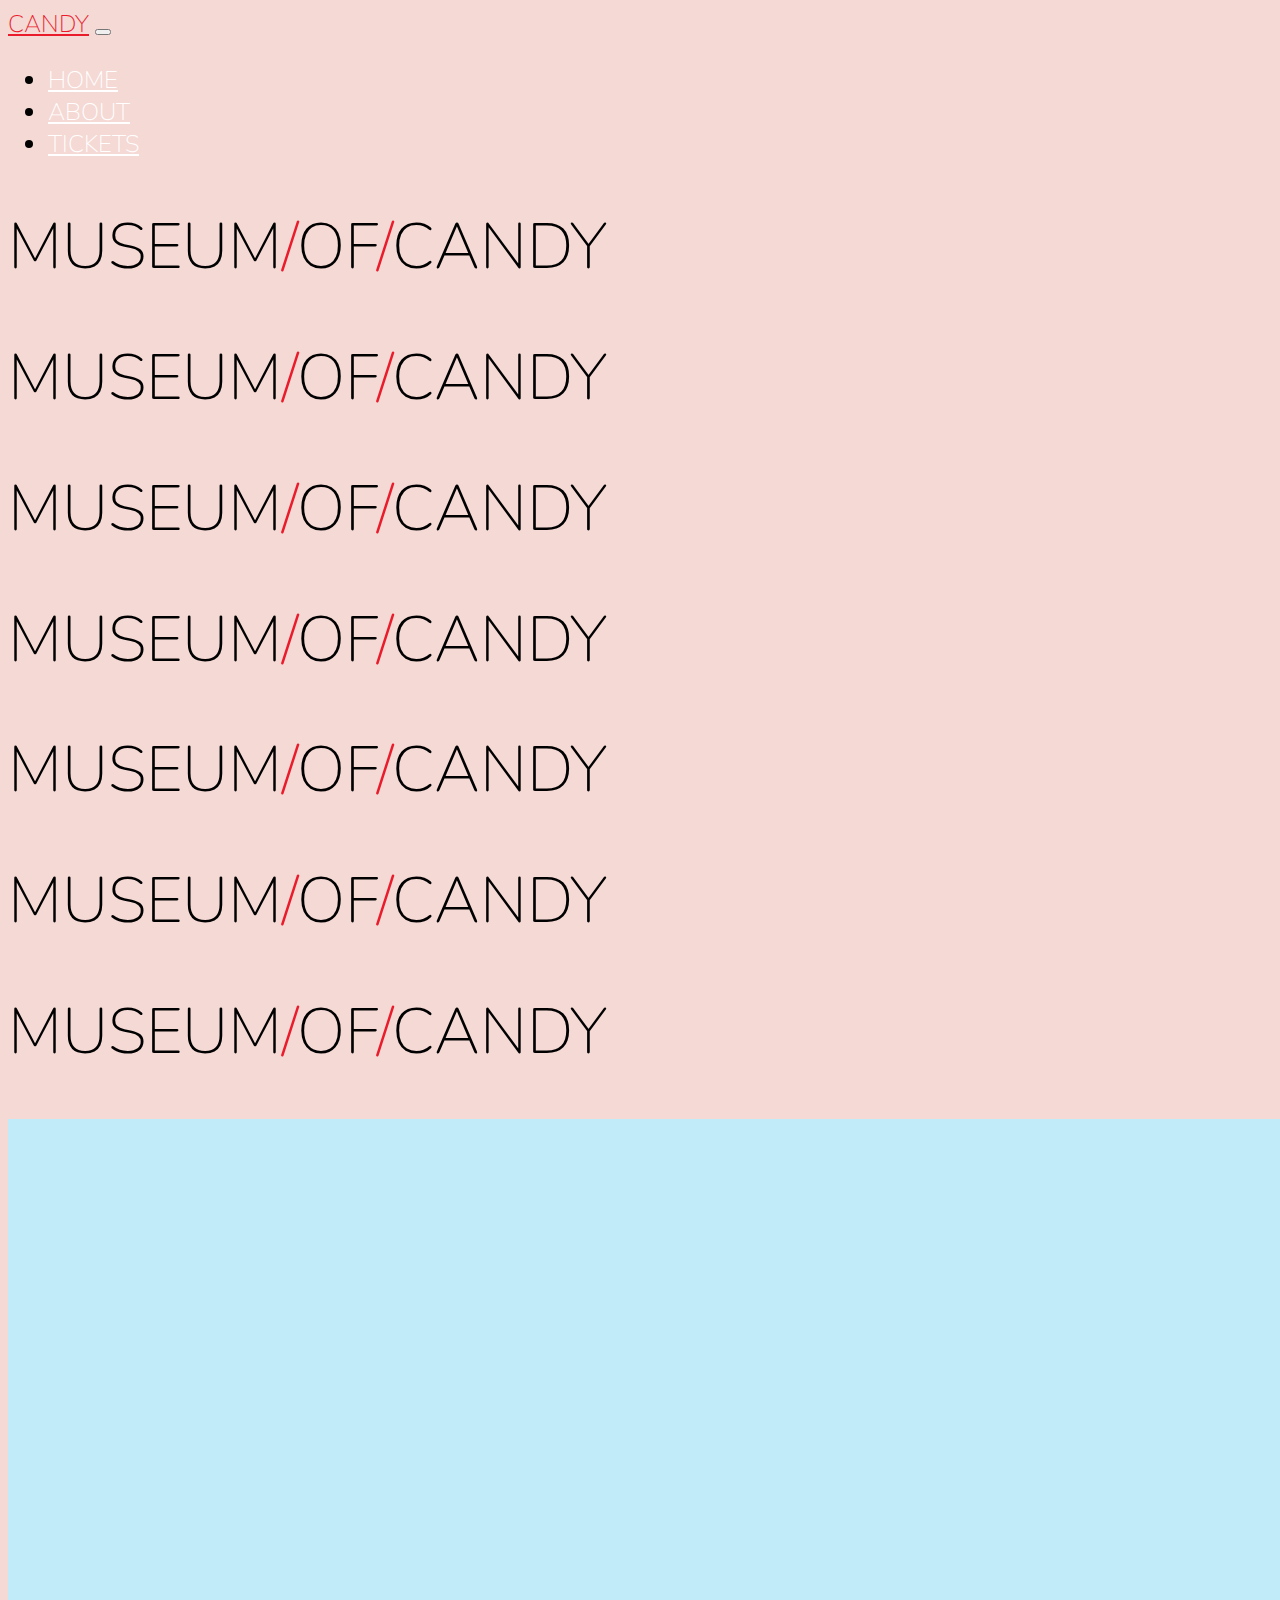
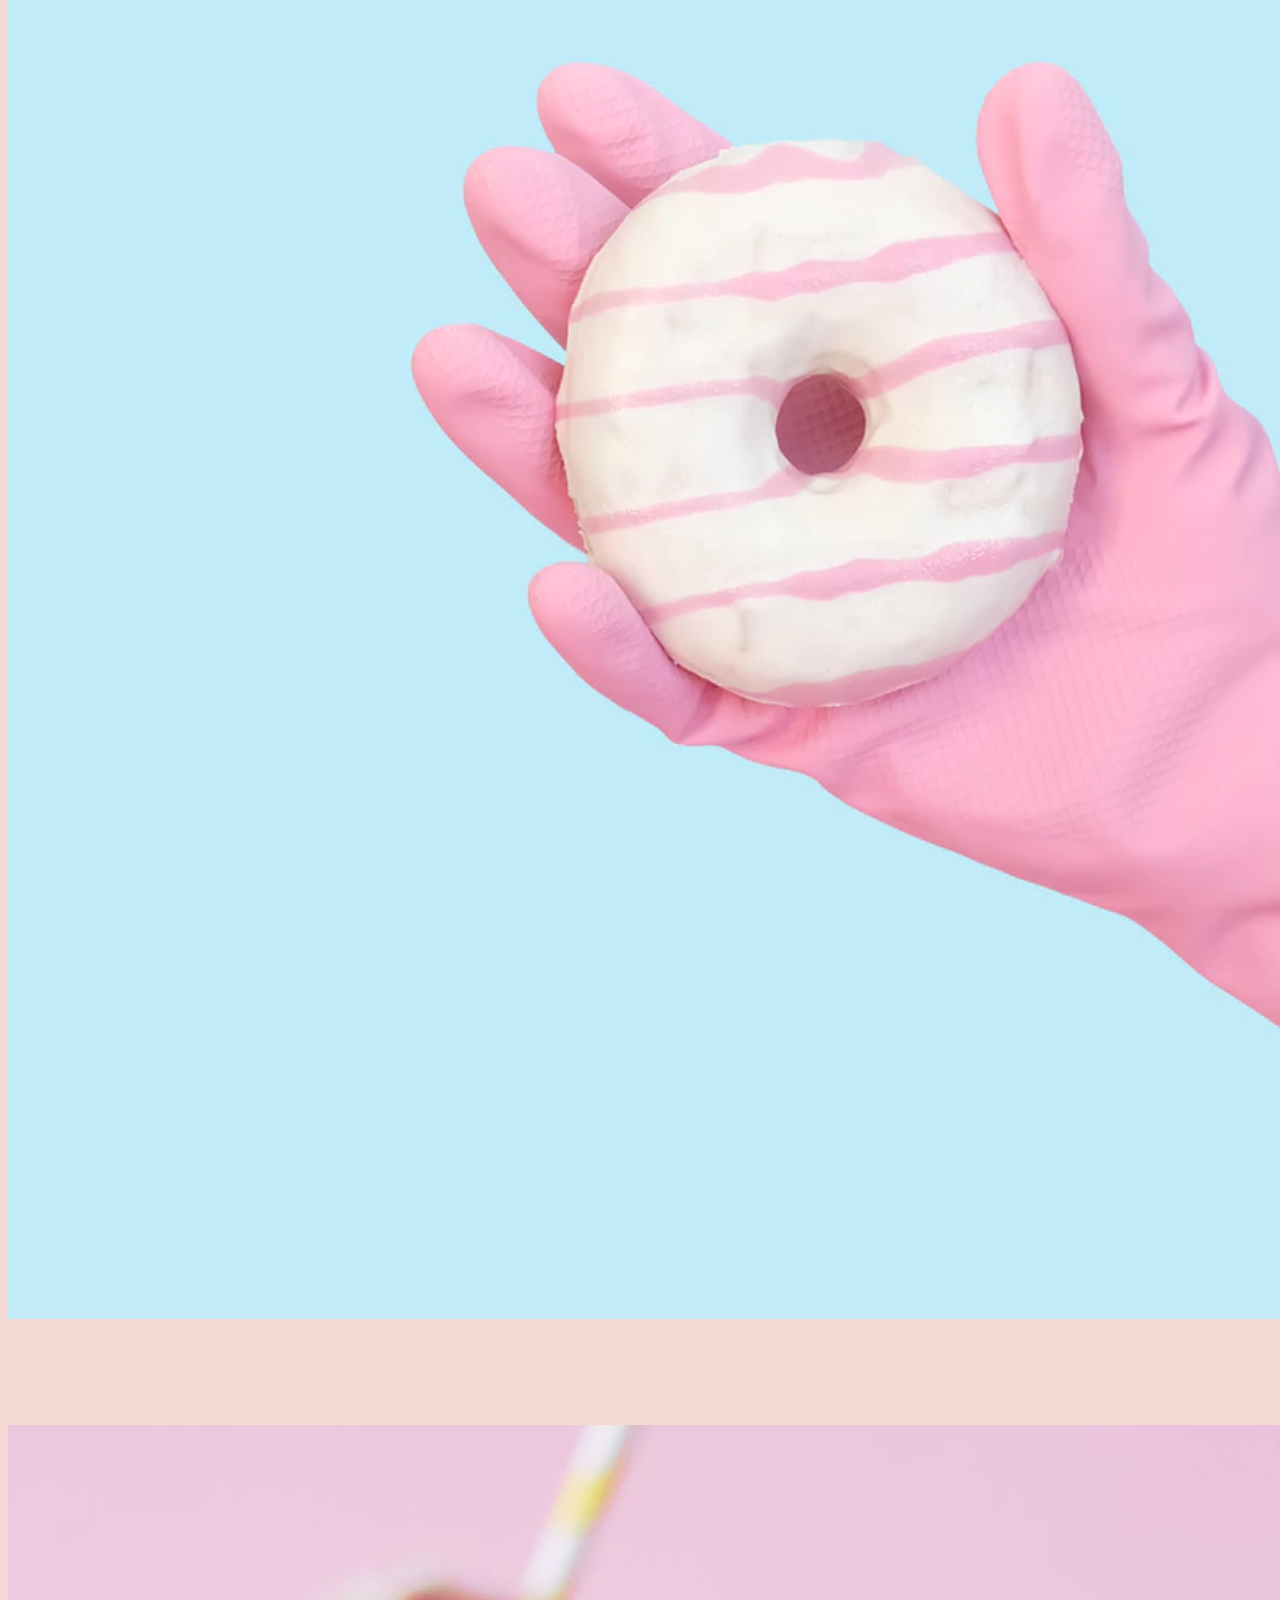
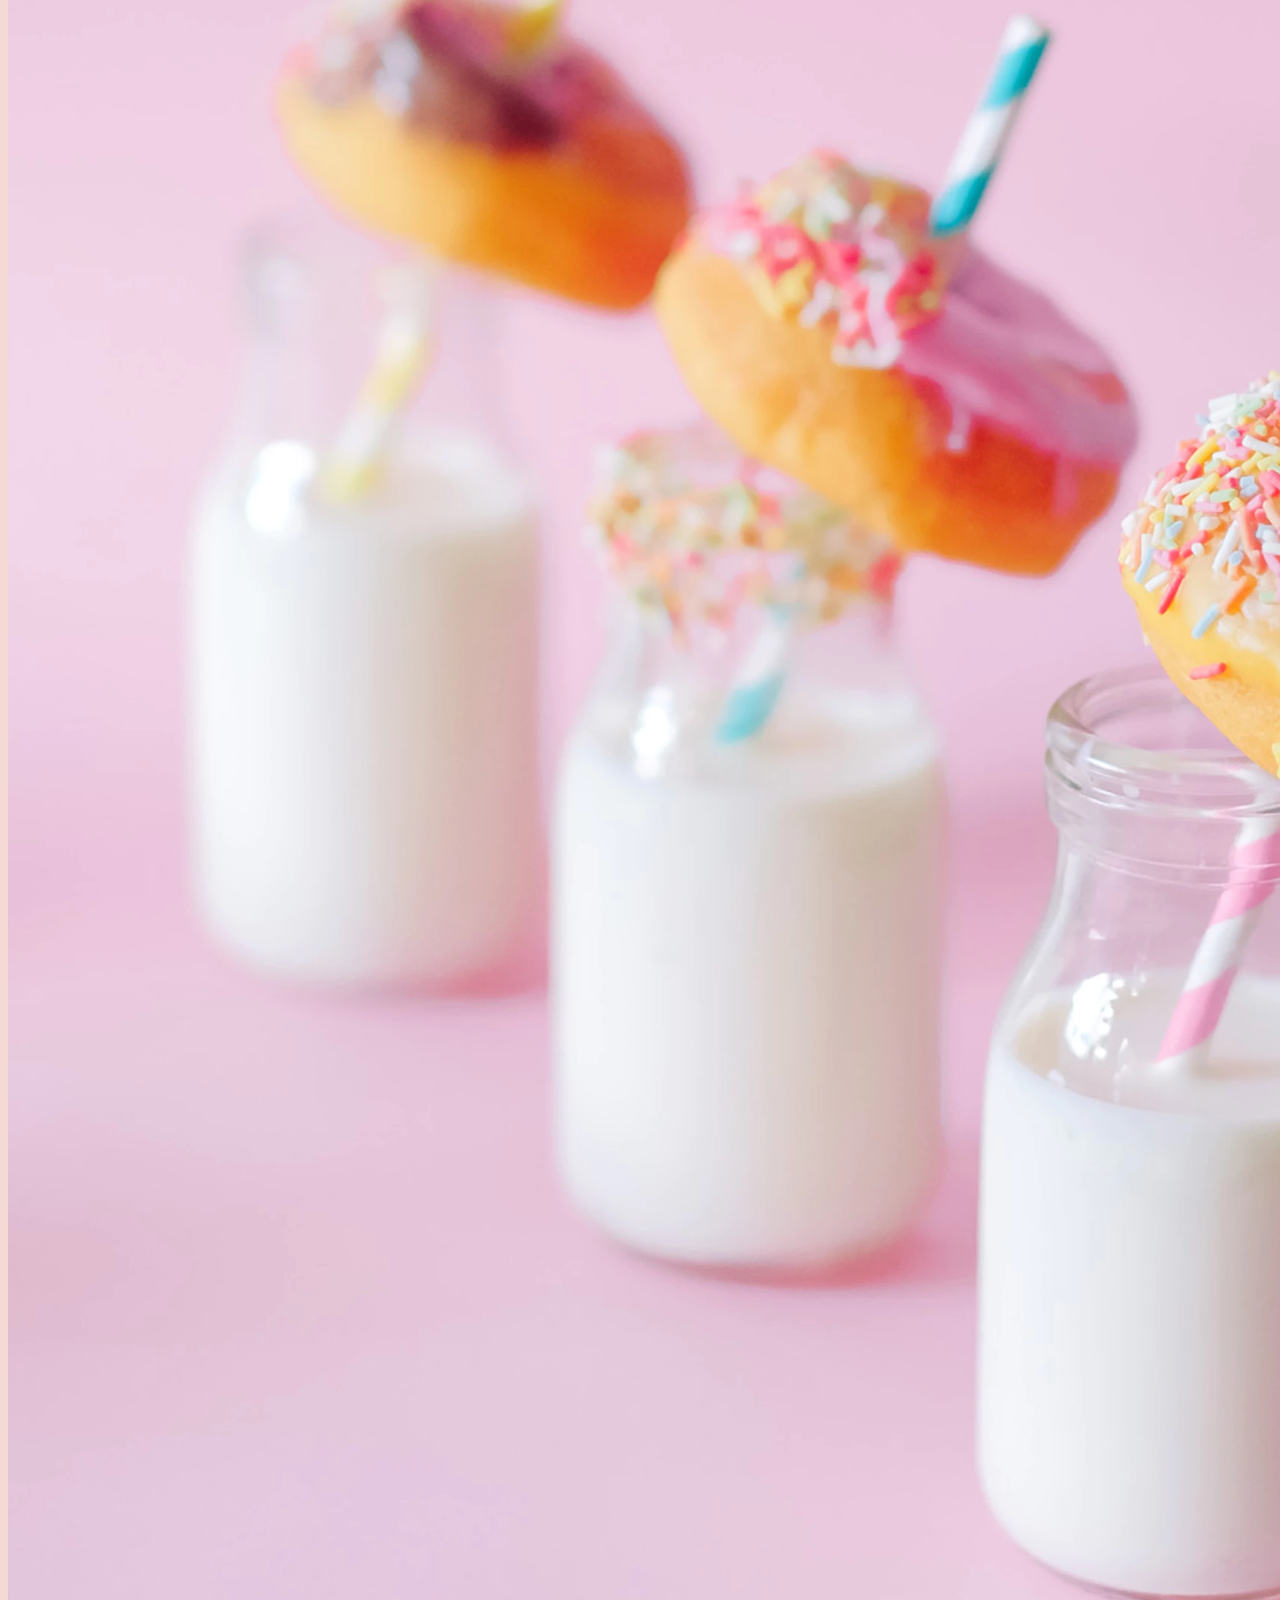
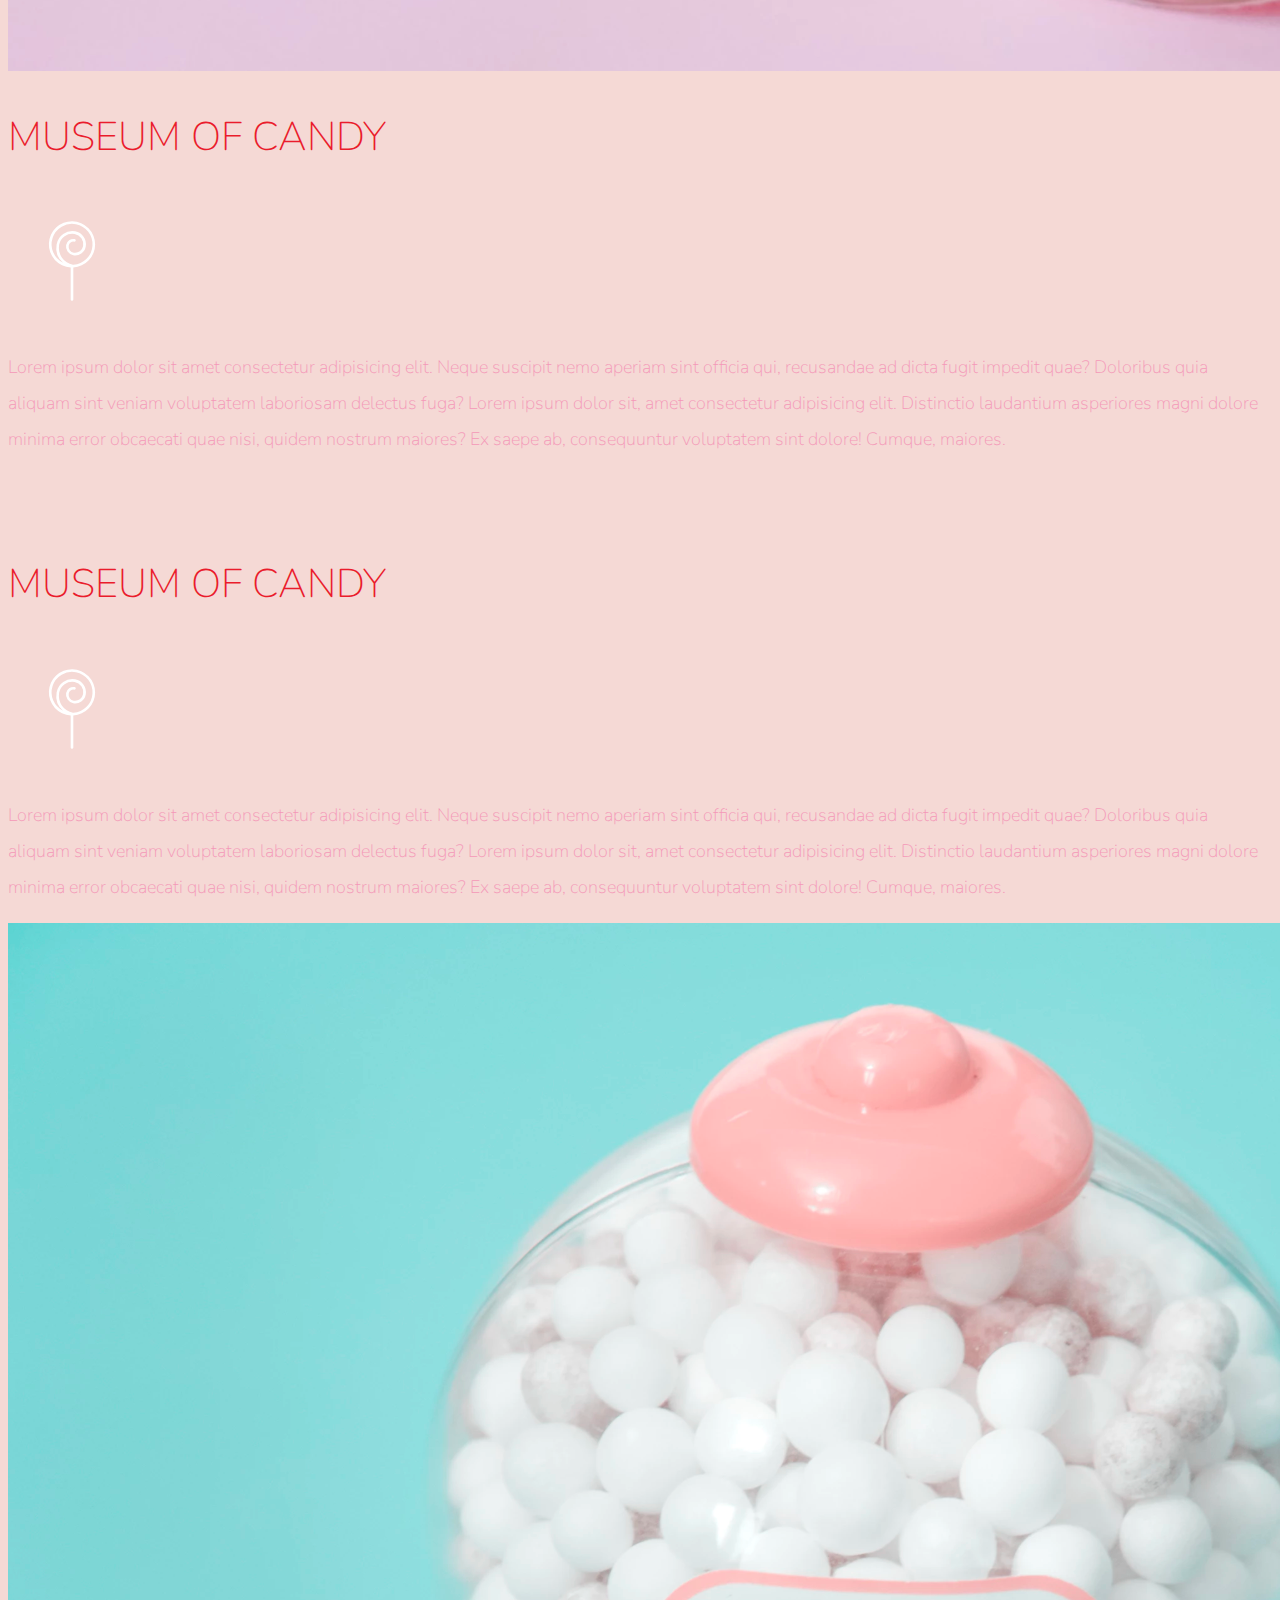
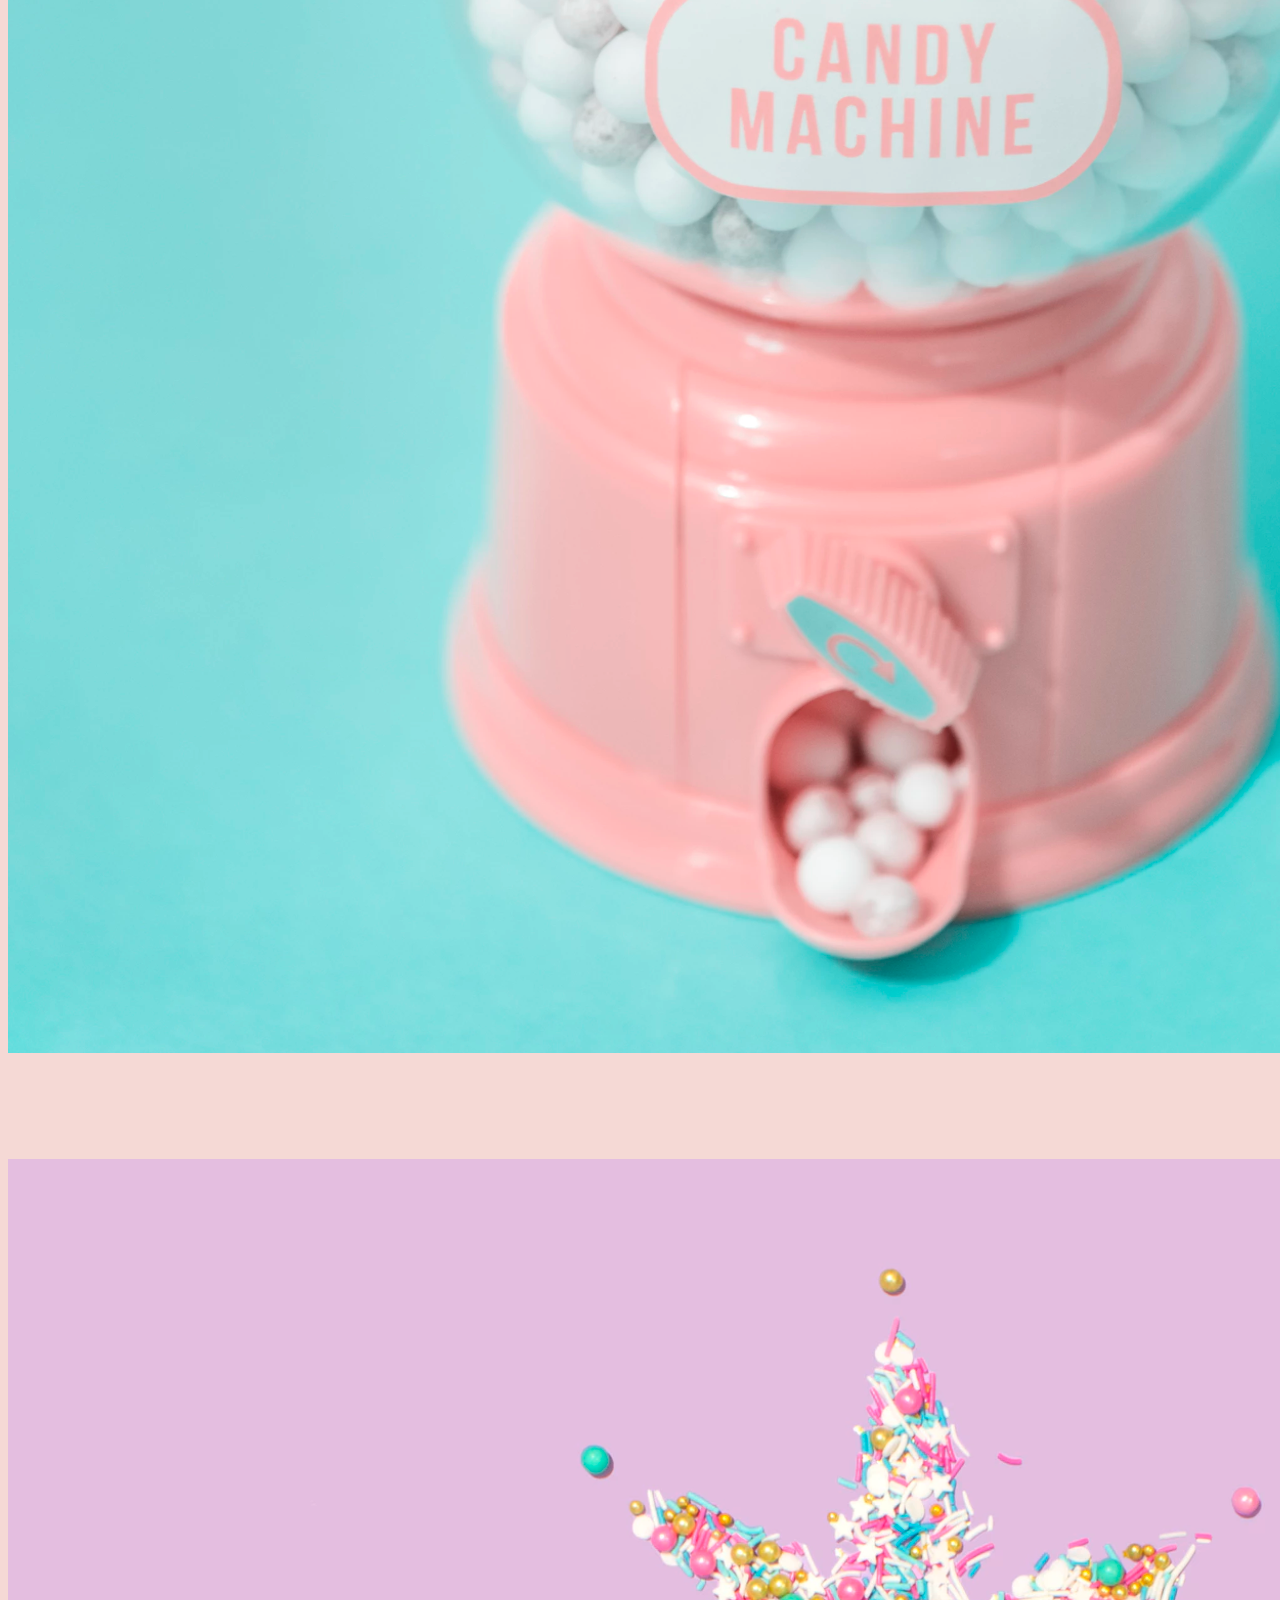
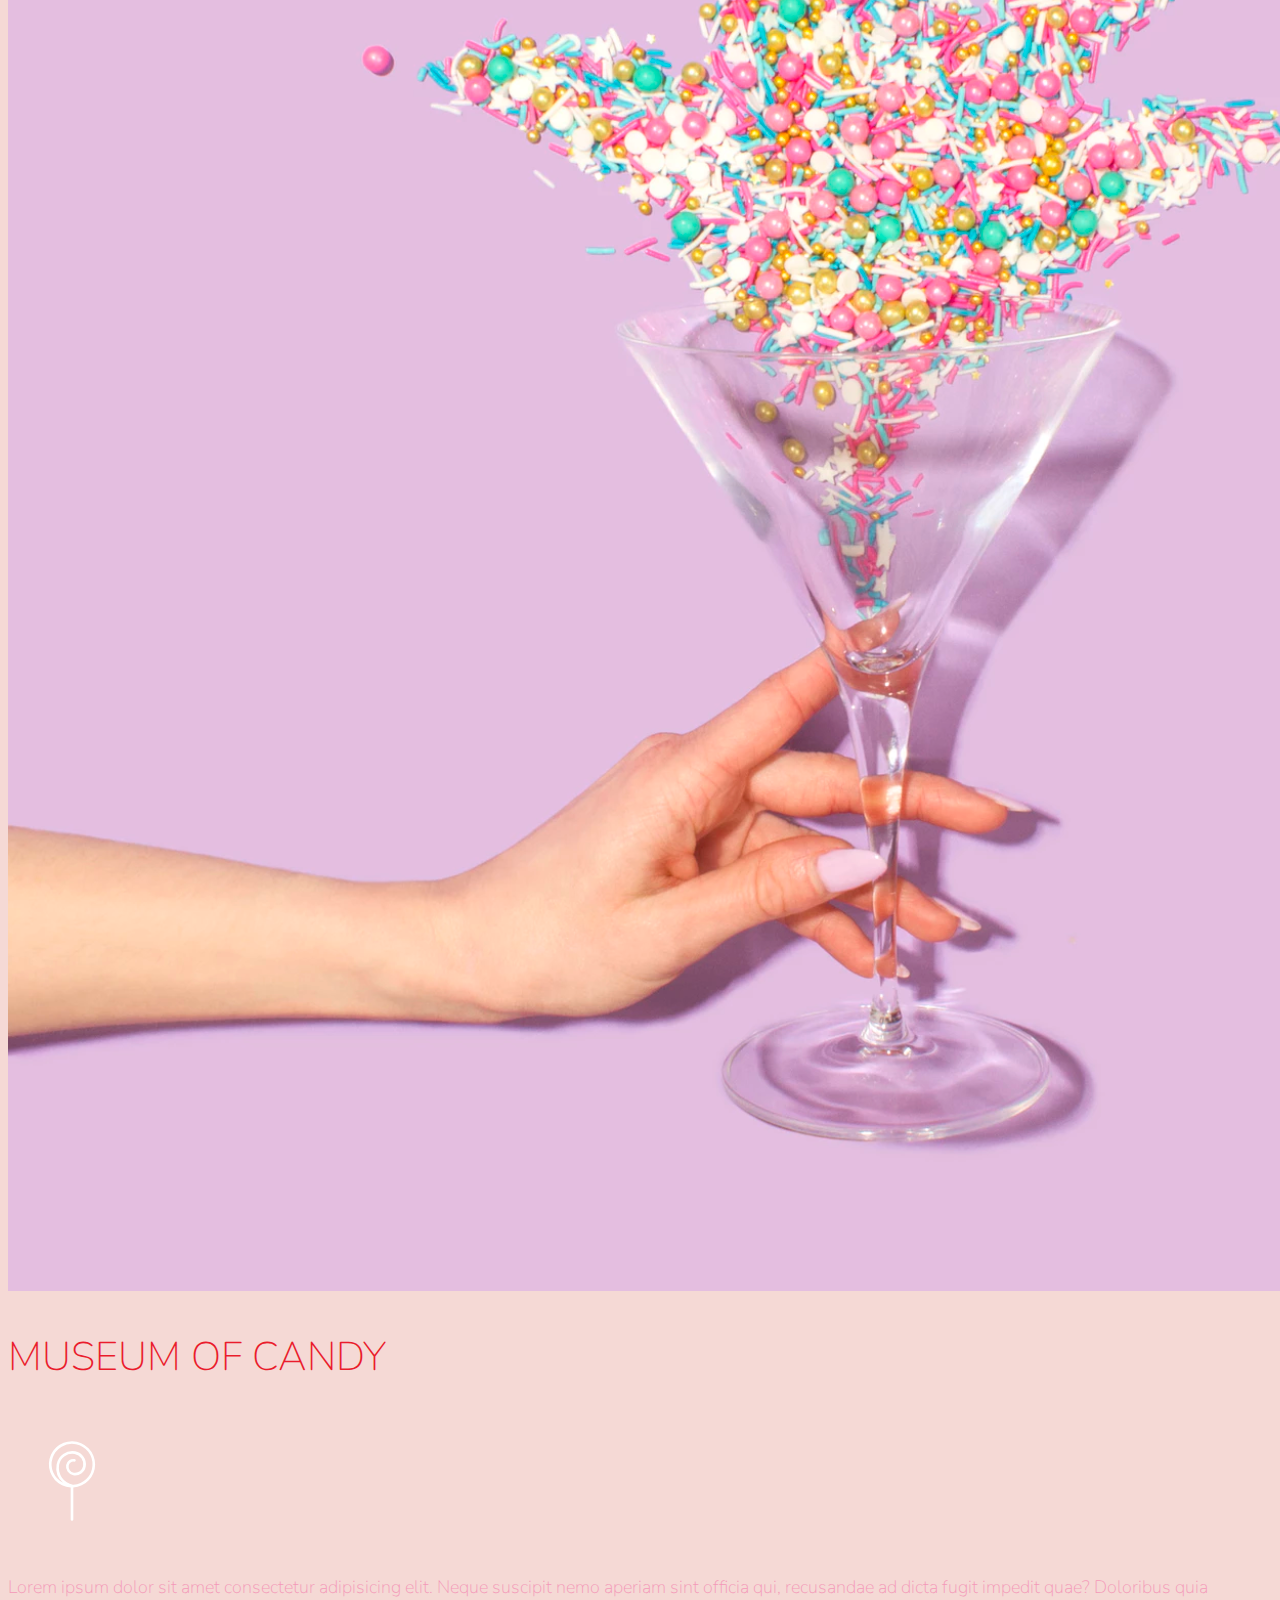
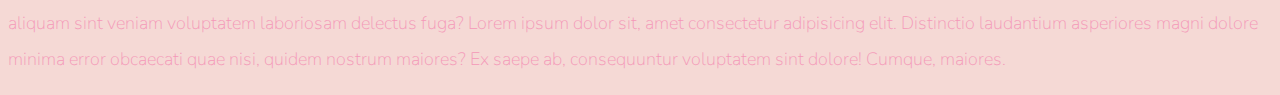
<file: Museum of Candy/index.html>
<!doctype html>
<html lang="en">

<head>
  <!-- Required meta tags -->
  <meta charset="utf-8">
  <meta name="viewport" content="width=device-width, initial-scale=1, shrink-to-fit=no">

  <!-- Google Font -->
  <link href="https://fonts.googleapis.com/css?family=Nunito:200,300,400,700" rel="stylesheet">

  <!-- Bootstrap CSS -->
  <link rel="stylesheet" href="https://stackpath.bootstrapcdn.com/bootstrap/4.1.3/css/bootstrap.min.css"
    integrity="sha384-MCw98/SFnGE8fJT3GXwEOngsV7Zt27NXFoaoApmYm81iuXoPkFOJwJ8ERdknLPMO" crossorigin="anonymous">

  <!-- Custom CSS -->
  <link rel="stylesheet" href="app.css">

  <title>Museum of Candy</title>
</head>

<body>
  <nav id="mainNavbar" class="navbar navbar-dark navbar-expand-md py-0 fixed-top">
    <a href="#" class="navbar-brand">CANDY</a>
    <button class="navbar-toggler" data-toggle="collapse" data-target="#navLinks" aria-label="Toggle Navigation">
      <span class="navbar-toggler-icon">

      </span>
    </button>
    <div class="collapse navbar-collapse" id="navLinks">
      <ul class="navbar-nav">
        <li class="nav-item">
          <a href="" class="nav-link">HOME</a>
        </li>
        <li class="nav-item">
          <a href="" class="nav-link">ABOUT</a>
        </li>
        <li class="nav-item">
          <a href="" class="nav-link">TICKETS</a>
        </li>
      </ul>

    </div>
  </nav>

  <section class="container-fluid px-0">
    <div class="row align-items-center">
      <div class="col-lg-6">
        <div id="headingGroup" class="text-white text-center d-none d-lg-block">
          <h1>MUSEUM<span>/</span>OF<span>/</span>CANDY</h1>
          <h1>MUSEUM<span>/</span>OF<span>/</span>CANDY</h1>
          <h1>MUSEUM<span>/</span>OF<span>/</span>CANDY</h1>
          <h1>MUSEUM<span>/</span>OF<span>/</span>CANDY</h1>
          <h1>MUSEUM<span>/</span>OF<span>/</span>CANDY</h1>
          <h1>MUSEUM<span>/</span>OF<span>/</span>CANDY</h1>
          <h1>MUSEUM<span>/</span>OF<span>/</span>CANDY</h1>
        </div>
      </div>
      <div class="col-lg-6">
        <img class="img-fluid" src="imgs/hand2.png" alt="">
      </div>
    </div>
  </section>

  <section class="container-fluid px-0 content">
    <div class="row align-items-center">
      <div class="col-md-6 order-2 order-md-1">
        <img src="imgs/milk.png" alt="" class="img-fluid">
      </div>
      <div class="col-md-6 text-center order-1 order-md-2">
        <div class="row justify-content-center">
          <div class="col-10 col-lg-8 blurb mb-5 mb-m-0">
            <h2>MUSEUM OF CANDY</h2>
            <img src="imgs/lolli_icon.png" class="d-none d-lg-inline" alt="">
            <p class="lead">Lorem ipsum dolor sit amet consectetur adipisicing elit. Neque suscipit nemo aperiam sint
              officia qui, recusandae ad dicta fugit impedit quae? Doloribus quia aliquam sint veniam voluptatem
              laboriosam
              delectus fuga? Lorem ipsum dolor sit, amet consectetur adipisicing elit. Distinctio laudantium asperiores
              magni dolore minima error obcaecati quae nisi, quidem nostrum maiores? Ex saepe ab, consequuntur
              voluptatem
              sint dolore! Cumque, maiores.</p>
          </div>
        </div>
      </div>
    </div>
  </section>

  <section class="container-fluid px-0 content">
    <div class="row align-items-center">
      <div class="col-md-6 text-center">
        <div class="row justify-content-center">
          <div class="col-10 col-lg-8 blurb mb-5 mb-m-0">
            <h2>MUSEUM OF CANDY</h2>
            <img src="imgs/lolli_icon.png" class="d-none d-lg-inline" alt="">
            <p class="lead">Lorem ipsum dolor sit amet consectetur adipisicing elit. Neque suscipit nemo aperiam sint
              officia qui, recusandae ad dicta fugit impedit quae? Doloribus quia aliquam sint veniam voluptatem
              laboriosam
              delectus fuga? Lorem ipsum dolor sit, amet consectetur adipisicing elit. Distinctio laudantium asperiores
              magni dolore minima error obcaecati quae nisi, quidem nostrum maiores? Ex saepe ab, consequuntur
              voluptatem
              sint dolore! Cumque, maiores.</p>
          </div>
        </div>
      </div>
      <div class="col-md-6">
        <img src="imgs/gumball.png" alt="" class="img-fluid">
      </div>
    </div>
  </section>

  <section class="container-fluid px-0 content">
    <div class="row align-items-center">
      <div class="col-md-6 order-2 order-md-1">
        <img src="imgs/sprinkles.png" alt="" class="img-fluid">
      </div>
      <div class="col-md-6 text-center order-1 order-md-2">
        <div class="row justify-content-center">
          <div class="col-10 col-lg-8 blurb mb-5 mb-m-0">
            <h2>MUSEUM OF CANDY</h2>
            <img src="imgs/lolli_icon.png" class="d-none d-lg-inline" alt="">
            <p class="lead">Lorem ipsum dolor sit amet consectetur adipisicing elit. Neque suscipit nemo aperiam sint
              officia qui, recusandae ad dicta fugit impedit quae? Doloribus quia aliquam sint veniam voluptatem
              laboriosam
              delectus fuga? Lorem ipsum dolor sit, amet consectetur adipisicing elit. Distinctio laudantium asperiores
              magni dolore minima error obcaecati quae nisi, quidem nostrum maiores? Ex saepe ab, consequuntur
              voluptatem
              sint dolore! Cumque, maiores.</p>
          </div>
        </div>
      </div>
    </div>
  </section>


  <!-- Optional JavaScript -->
  <!-- jQuery first, then Popper.js, then Bootstrap JS -->
  <script src="https://code.jquery.com/jquery-3.3.1.slim.min.js"
    integrity="sha384-q8i/X+965DzO0rT7abK41JStQIAqVgRVzpbzo5smXKp4YfRvH+8abtTE1Pi6jizo"
    crossorigin="anonymous"></script>
  <script src="https://cdnjs.cloudflare.com/ajax/libs/popper.js/1.14.3/umd/popper.min.js"
    integrity="sha384-ZMP7rVo3mIykV+2+9J3UJ46jBk0WLaUAdn689aCwoqbBJiSnjAK/l8WvCWPIPm49"
    crossorigin="anonymous"></script>
  <script src="https://stackpath.bootstrapcdn.com/bootstrap/4.1.3/js/bootstrap.min.js"
    integrity="sha384-ChfqqxuZUCnJSK3+MXmPNIyE6ZbWh2IMqE241rYiqJxyMiZ6OW/JmZQ5stwEULTy"
    crossorigin="anonymous"></script>

  <script>
    $(function () {
      $(document).scroll(function () {
        var $nav = $("#mainNavbar");
        $nav.toggleClass("scrolled", $(this).scrollTop() > $nav.height());
      })
    })
  </script>

</body>

</html>
</file>
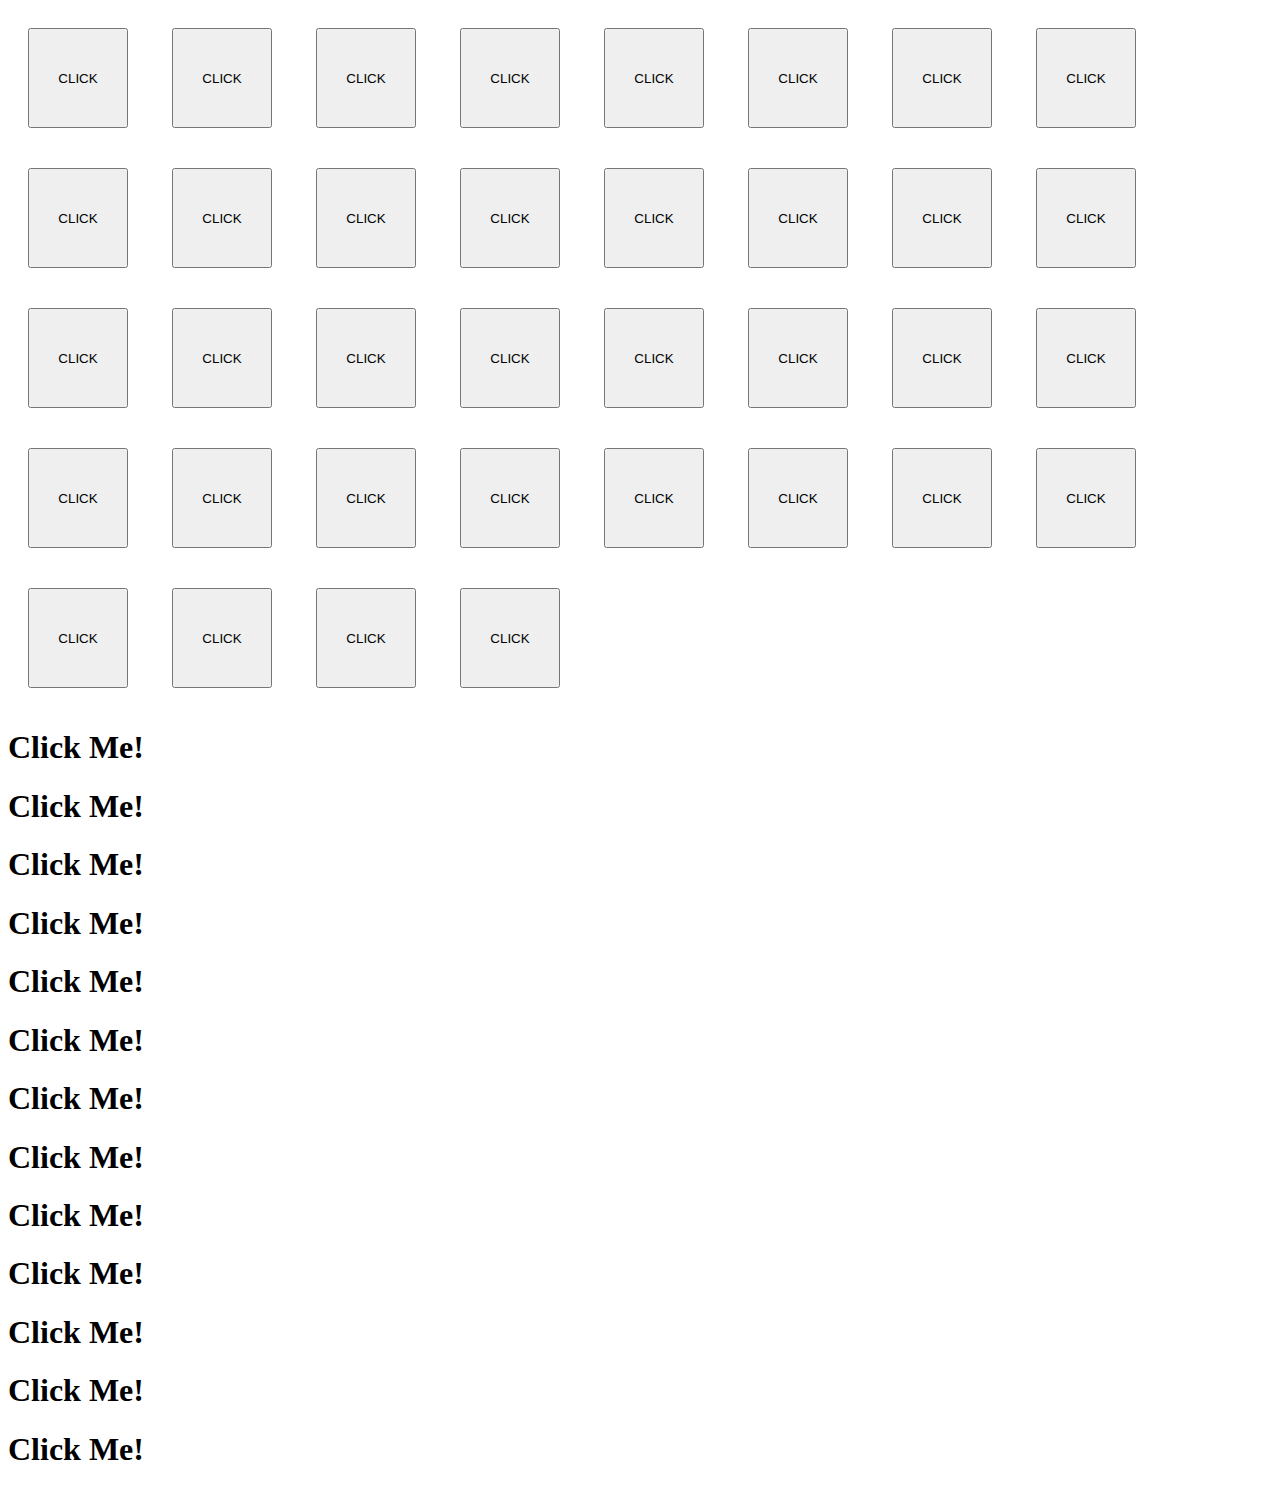
<file: this/index.html>
<!DOCTYPE html>
<html lang="en">

<head>
    <meta charset="UTF-8">
    <meta name="viewport" content="width=device-width, initial-scale=1.0">
    <title>Events and This</title>

    <style>
        button {
            width: 100px;
            height: 100px;
            margin: 20px;
        }
    </style>
</head>

<body>
    <button>CLICK</button>
    <button>CLICK</button>
    <button>CLICK</button>
    <button>CLICK</button>
    <button>CLICK</button>
    <button>CLICK</button>
    <button>CLICK</button>
    <button>CLICK</button>
    <button>CLICK</button>
    <button>CLICK</button>
    <button>CLICK</button>
    <button>CLICK</button>
    <button>CLICK</button>
    <button>CLICK</button>
    <button>CLICK</button>
    <button>CLICK</button>
    <button>CLICK</button>
    <button>CLICK</button>
    <button>CLICK</button>
    <button>CLICK</button>
    <button>CLICK</button>
    <button>CLICK</button>
    <button>CLICK</button>
    <button>CLICK</button>
    <button>CLICK</button>
    <button>CLICK</button>
    <button>CLICK</button>
    <button>CLICK</button>
    <button>CLICK</button>
    <button>CLICK</button>
    <button>CLICK</button>
    <button>CLICK</button>
    <button>CLICK</button>
    <button>CLICK</button>
    <button>CLICK</button>
    <button>CLICK</button>

    <h1>Click Me!</h1>
    <h1>Click Me!</h1>
    <h1>Click Me!</h1>
    <h1>Click Me!</h1>
    <h1>Click Me!</h1>
    <h1>Click Me!</h1>
    <h1>Click Me!</h1>
    <h1>Click Me!</h1>
    <h1>Click Me!</h1>
    <h1>Click Me!</h1>
    <h1>Click Me!</h1>
    <h1>Click Me!</h1>
    <h1>Click Me!</h1>

    <script src="app.js"></script>
</body>

</html>
</file>
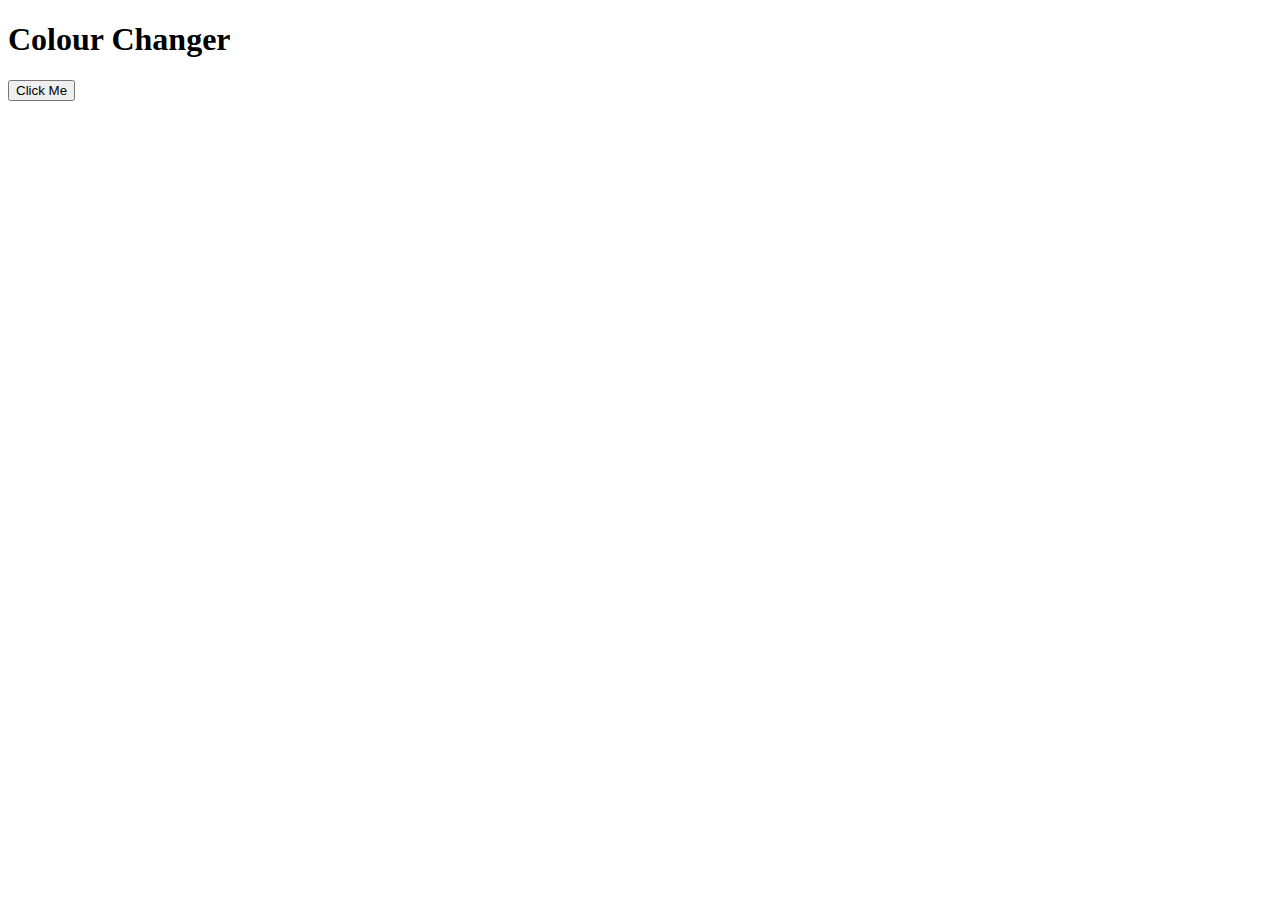
<file: color changer/html.html>
<!DOCTYPE html>
<html lang="en">

<head>
    <meta charset="UTF-8">
    <meta http-equiv="X-UA-Compatible" content="IE=edge">
    <meta name="viewport" content="width=device-width, initial-scale=1.0">
    <title>Colour Changer</title>
</head>

<body>
    <h1>Colour Changer</h1>
    <button>Click Me</button>

    <script src="js.js"></script>
</body>

</html>
</file>
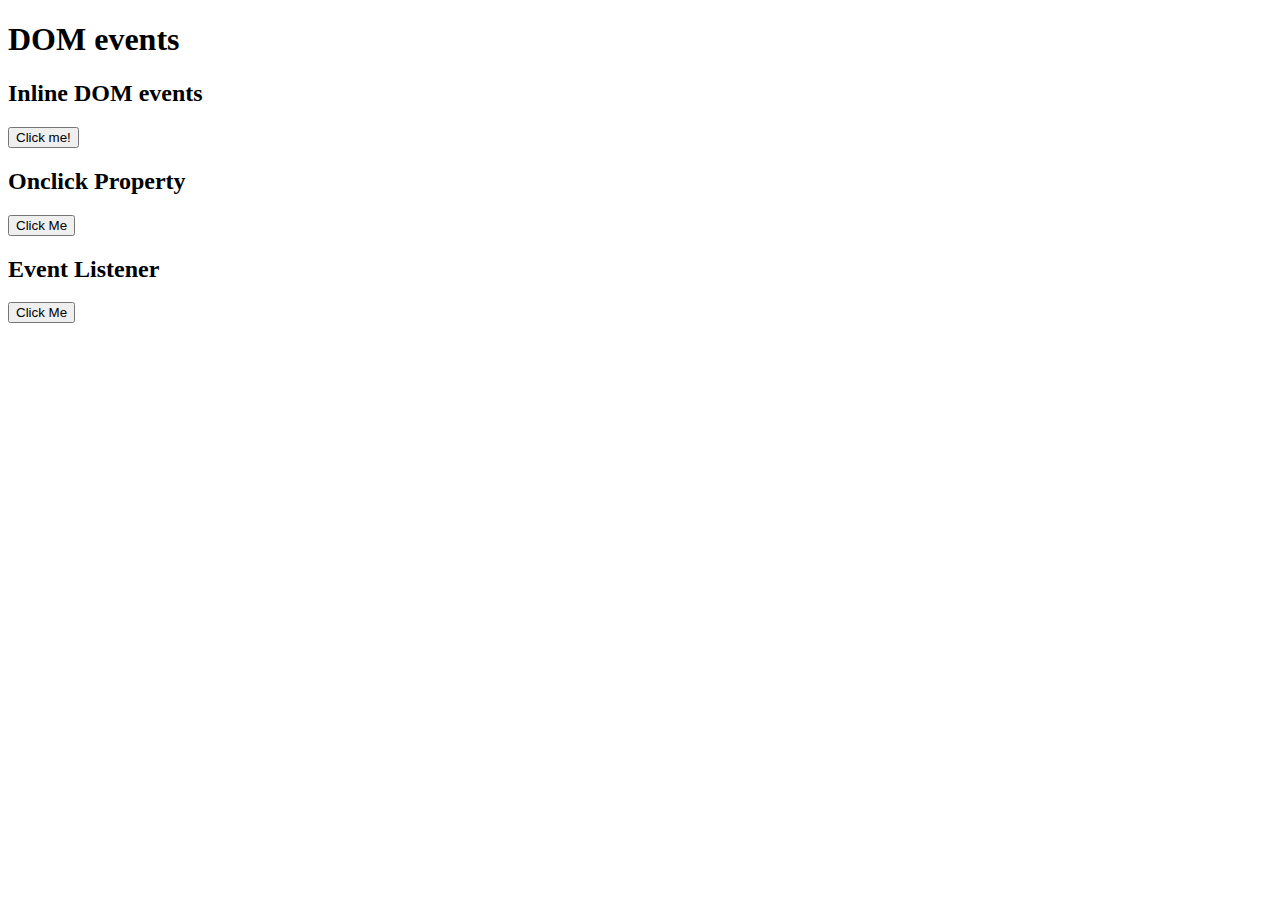
<file: DOM events/dom_events.html>
<!DOCTYPE html>
<html lang="en">

<head>
    <meta charset="UTF-8">
    <meta http-equiv="X-UA-Compatible" content="IE=edge">
    <meta name="viewport" content="width=device-width, initial-scale=1.0">
    <title>Document</title>
</head>

<body>
    <h1>DOM events</h1>
    <h2>Inline DOM events</h2>
    <button onclick="alert('you clicked me!')">Click me!</button>
    <h2>Onclick Property</h2>
    <button id="v2">Click Me</button>
    <h2>Event Listener</h2>
    <button id="v3">Click Me</button>

    <script src="DOM_events_js.js"></script>
</body>

</html>
</file>
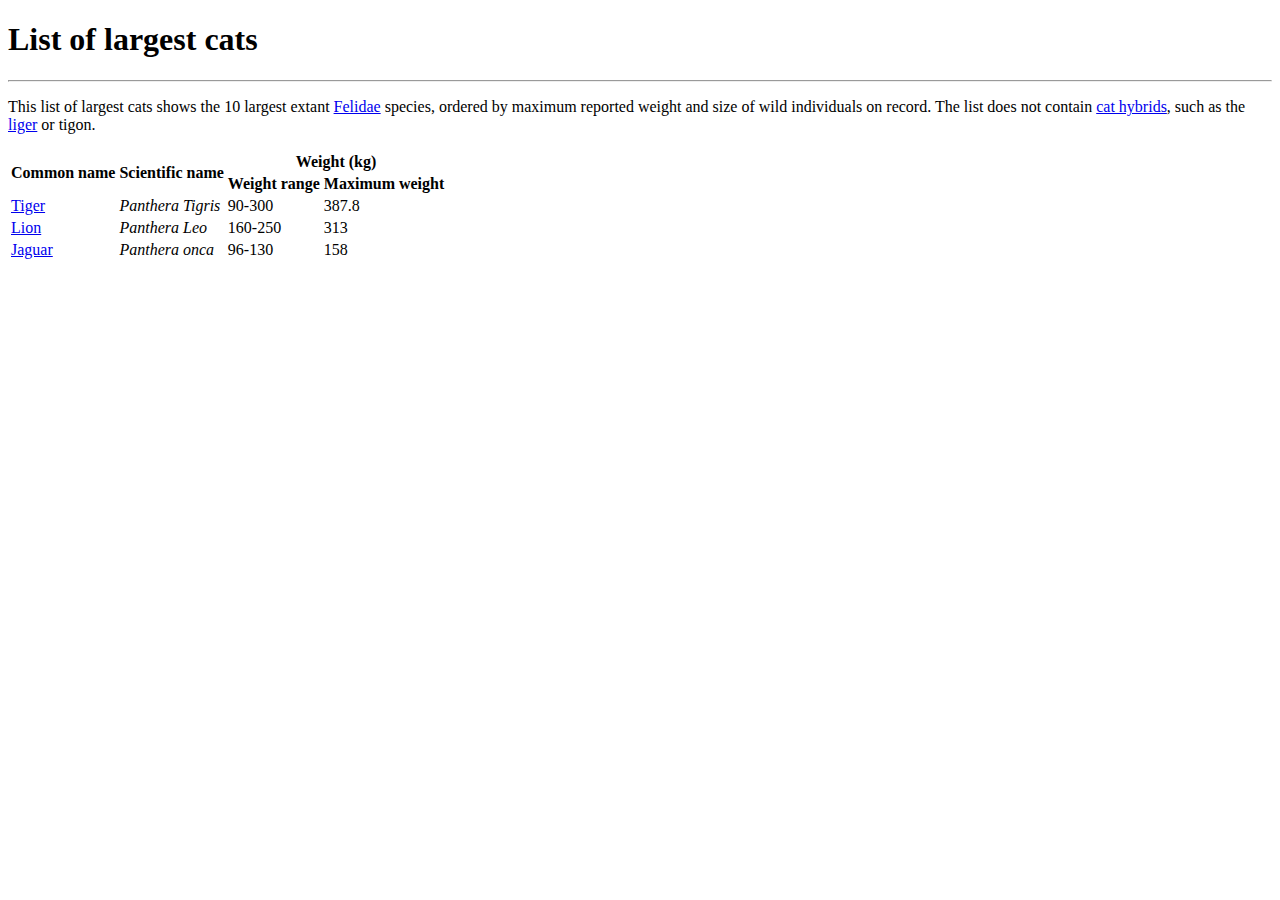
<file: HTML Essentials/Cats.html>
<!DOCTYPE html>
<html lang="en">

<head>
    <title>Cats</title>
</head>

<body>
    <header>
        <h1>List of largest cats</h1>
    </header>
    <hr>
    <main>
        <p>This list of largest cats shows the 10 largest extant <a
                href="https://en.wikipedia.org/wiki/Felidae">Felidae</a>
            species, ordered by maximum reported weight and
            size of wild individuals on record. The list does not contain <a
                href="https://en.wikipedia.org/wiki/Felid_hybrid">cat hybrids</a>, such as the <a
                href="https://en.wikipedia.org/wiki/Liger">liger</a> or tigon.</p>

        <table>
            <thead>
                <tr>
                    <th rowspan="2">Common name</th>
                    <th rowspan="2">Scientific name</th>
                    <th colspan="2">Weight (kg)</th>
                </tr>
                <tr>
                    <th>Weight range</th>
                    <th>Maximum weight</th>
                </tr>
            </thead>

            <tbody>
                <tr>
                    <td><a href="https://en.wikipedia.org/wiki/Tiger">Tiger</a></td>
                    <td><i>Panthera Tigris</i></td>
                    <td>90-300</td>
                    <td>387.8</td>
                </tr>

                <tr>
                    <td><a href="https://en.wikipedia.org/wiki/Lion">Lion</a></td>
                    <td><i>Panthera Leo</i></td>
                    <td>160-250</td>
                    <td>313</td>
                </tr>

                <tr>
                    <td><a href="https://en.wikipedia.org/wiki/Jaguar">Jaguar</a></td>
                    <td><i>Panthera onca</i></td>
                    <td>96-130</td>
                    <td>158</td>
                </tr>
            </tbody>
        </table>
    </main>
</body>

</html>
</file>
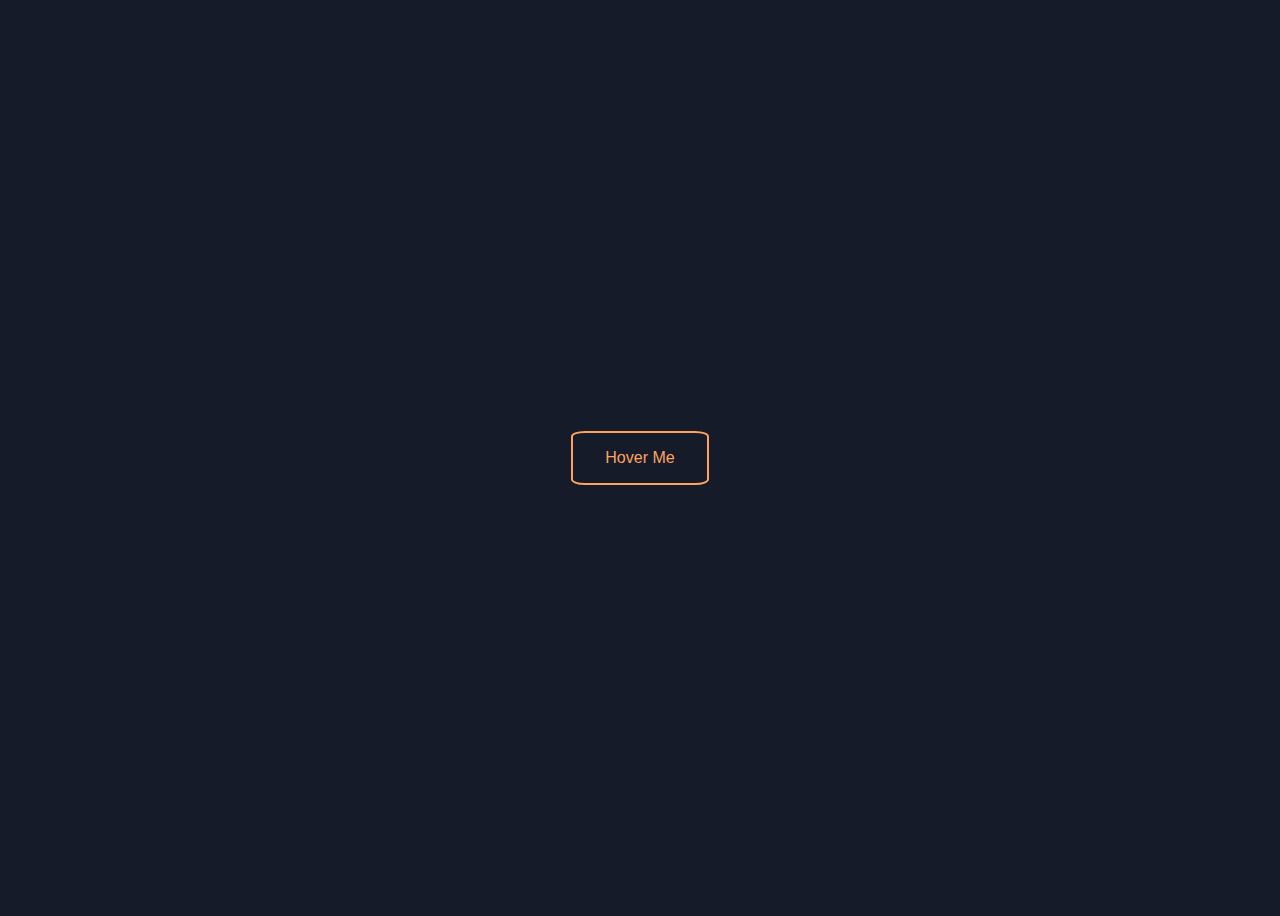
<file: HTML Essentials/codealong.html>
<!DOCTYPE html>
<html lang="en">

<head>
    <meta charset="UTF-8">
    <meta http-equiv="X-UA-Compatible" content="IE=edge">
    <meta name="viewport" content="width=device-width, initial-scale=1.0">
    <title>Hover Button</title>
    <link rel="stylesheet" href="button.css">
</head>

<body>
    <button>Hover Me</button>
</body>

</html>
</file>
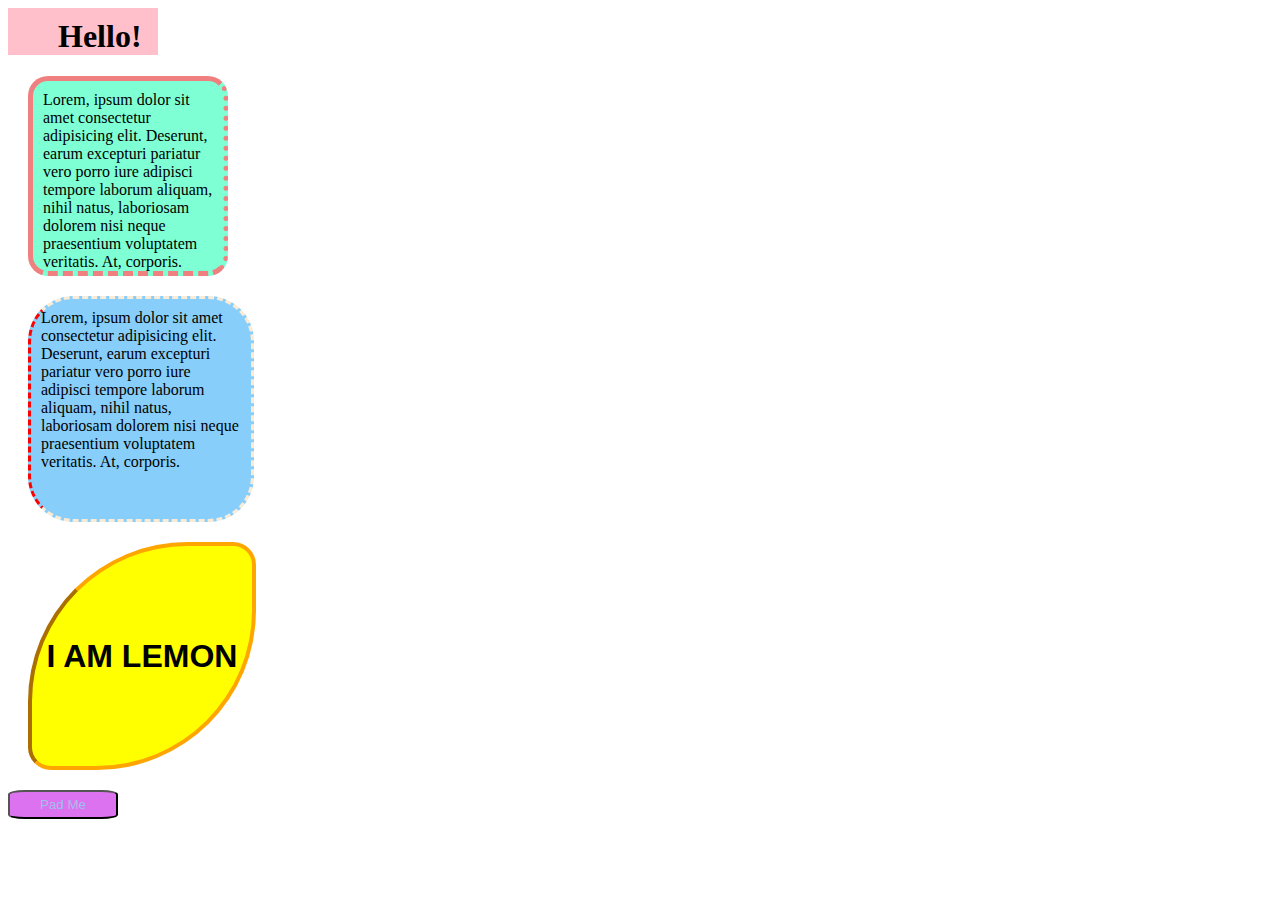
<file: HTML Essentials/cssboxes.html>
<html lang="en">

<head>
    <meta charset="UTF-8">
    <meta http-equiv="X-UA-Compatible" content="IE=edge">
    <meta name="viewport" content="width=S, initial-scale=1.0">
    <title>CSS Boxes</title>
    <link rel="stylesheet" href="boxes.css">
</head>

<body>
    <h1>Hello!</h1>
    <div id="one">
        Lorem, ipsum dolor sit amet consectetur adipisicing elit. Deserunt, earum excepturi pariatur vero porro iure
        adipisci tempore laborum aliquam, nihil natus, laboriosam dolorem nisi neque praesentium voluptatem veritatis.
        At, corporis.

    </div>
    <div id="two">
        Lorem, ipsum dolor sit amet consectetur adipisicing elit. Deserunt, earum excepturi pariatur vero porro iure
        adipisci tempore laborum aliquam, nihil natus, laboriosam dolorem nisi neque praesentium voluptatem veritatis.
        At, corporis.

    </div>
    <div id="three">
        I AM LEMON
    </div>

    <button>Pad Me</button>


</body>

</html>
</file>
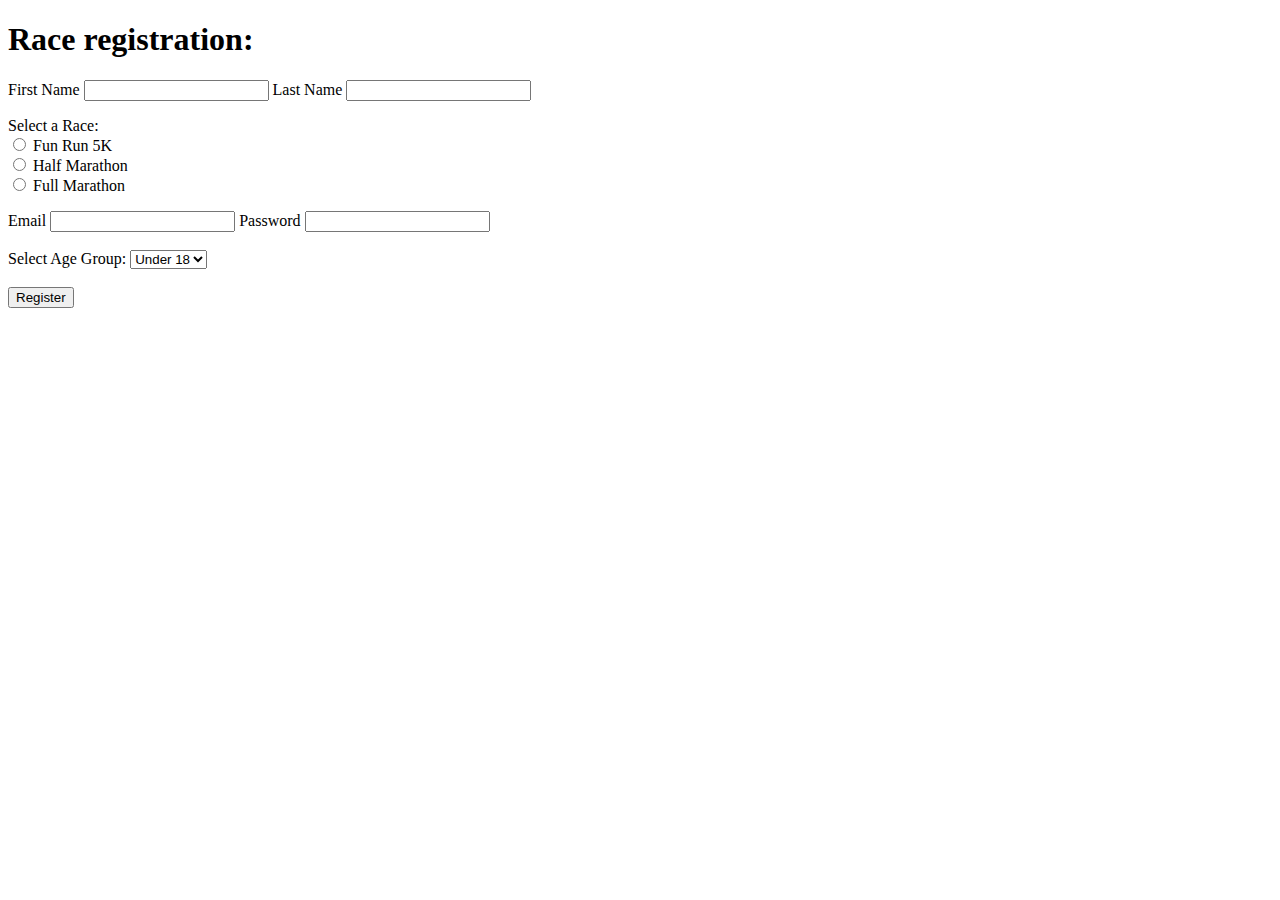
<file: HTML Essentials/form exercise.html>
<!DOCTYPE html>
<html lang="en">

<head>
    <meta charset="UTF-8">
    <meta http-equiv="X-UA-Compatible" content="IE=edge">
    <meta name="viewport" content="width=device-width, initial-scale=1.0">
    <title>Race registration</title>
</head>

<body>
    <h1>Race registration:</h1>
    <form action="/registration">
        <div>
            <label for="first">First Name</label>
            <input type="text" name="first" id="first" required>
            <label for="last">Last Name</label>
            <input type="text" name="last" id="last" required>
        </div>
        <p>
        <div>
            Select a Race:

            <div>
                <input type="radio" name="type" id="fun" value="FunRun">
                <label for="fun">Fun Run 5K</label>
            </div>

            <div>
                <input type="radio" name="type" id="half" value="Half">
                <label for="half">Half Marathon</label>
            </div>

            <div>
                <input type="radio" name="type" id="full" value="full">
                <label for="full">Full Marathon</label>
            </div>
        </div>
        </p>

        <div>
            <label for="email">Email</label>
            <input type="email" name="email" id="email" required>
            <label for="password">Password</label>
            <input type="password" name="password" id="password" required>
        </div>
        <br>
        <div>
            <label for="age">Select Age Group:</label>
            <select name="age" id="age" required>
                <option value="under">Under 18</option>
                <option value="eighteen">18-30</option>
                <option value="thirty">30-50</option>
                <option value="fifty">50+</option>
            </select>
        </div>
        <br>
        <button>Register</button>


    </form>

</body>

</html>
</file>
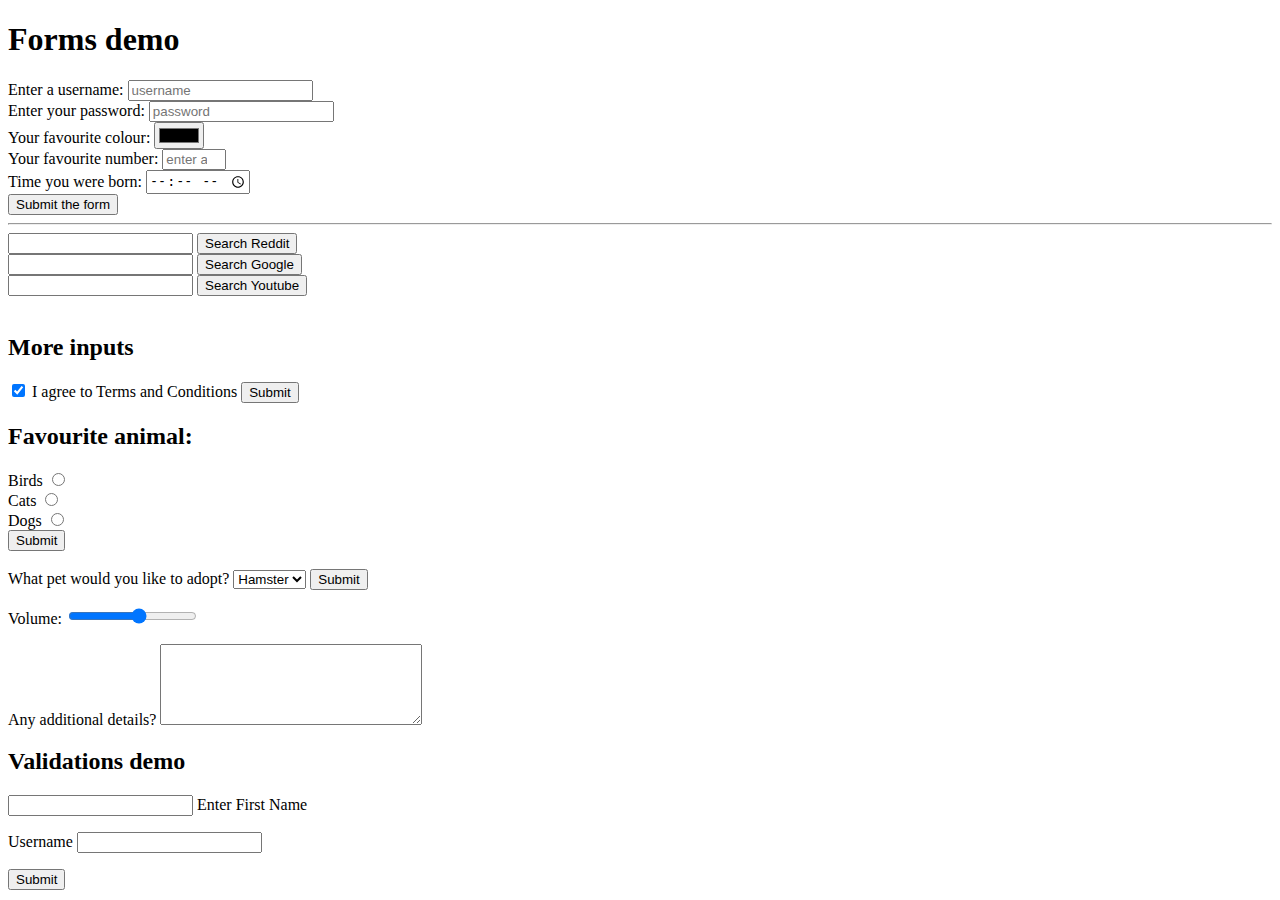
<file: HTML Essentials/forms demo.html>
<!DOCTYPE html>
<html lang="en">

<head>
    <meta charset="UTF-8">
    <meta http-equiv="X-UA-Compatible" content="IE=edge">
    <meta name="viewport" content="width=device-width, initial-scale=1.0">
    <title>Forms demo</title>
</head>

<body>
    <h1>Forms demo</h1>
    <form action="/cookies">

        <label for="username">Enter a username:</label>
        <input id="username" type="text" placeholder="username" name="username">
        <br>
        <label for="password">Enter your password:</label>
        <input id="password" type="password" placeholder="password" name="password">
        <br>
        <label for="color">Your favourite colour:</label>
        <input id="color" type="color" name="color">
        <br>
        <label for="number">Your favourite number:</label>
        <input id="number" type="number" placeholder="enter a number" name="num" min="1" max="100" step="2">
        <br>
        <label for="time">Time you were born:</label>
        <input id="time" type="time" name="time">
        <br>
        <button>Submit the form</button>
    </form>
    <hr>

    <form action="https://www.reddit.com/search">
        <input type="text" name="q">
        <button>Search Reddit</button>
    </form>

    <form action="https://www.google.com/search">
        <input type="text" name="q">
        <button>Search Google</button>
    </form>

    <form action="https://www.youtube.com/results">
        <input type="text" name="search_query">
        <button>Search Youtube</button>
    </form>
    <br>
    <h2>More inputs</h2>
    <form action="/cookies">
        <input type="checkbox" name="agree" id="agree" checked>
        <label for="agree">I agree to Terms and Conditions</label>
        <button>Submit</button>
    </form>
    <h2>Favourite animal:</h2>
    <form action="/cookies">
        <label for="birds">Birds</label>
        <input type="radio" name="animals" id="birds" value="birds">
        <br>
        <label for="cats">Cats</label>
        <input type="radio" name="animals" id="cats" value="cats">
        <br>
        <label for="dogs">Dogs</label>
        <input type="radio" name="animals" id="dogs" value="dogs">
        <br>
        <button>Submit</button>
    </form>
    <br>
    <form action="/pets">
        <label for="pets">What pet would you like to adopt?</label>
        <select name="pets" id="pets">
            <option value="hamster">Hamster</option>
            <option value="cat">Cat</option>
            <option value="dog">Dog</option>
            <option value="rabbit">Rabbit</option>
        </select>
        <button>Submit</button>
    </form>
    <p>
    <form action="/volume">
        <label for="volume">Volume:</label>
        <input type="range" id="volume" name="volume" min="1" max="10">

    </form>
    </p>
    <p>
        <label for="details">Any additional details?</label>
        <textarea name="details" id="details" cols="30" rows="5" placeholder="Please enter details here">

        </textarea>
    </p>
    <h2>Validations demo</h2>
    <form action="/dummy">
        <input type="text" name="first" id="first" required>
        <label for="first">Enter First Name</label>
        <p>
            <label for="username">Username</label>
            <input type="text" name="username" id="username" minlength="5" maxlength="20" required>
        </p>
        <button>Submit</button>
    </form>


</body>

</html>
</file>
<file: Museum of Candy/app.css>
body {
    background-color: #f5d9d5;
    font-family: "Nunito", sans-serif;
}

.blurb h2 {
    color: #EA1C2C;
    font-weight: 100;
    font-size: 2.5rem;
}

.blurb p {
    color: #f498b8;
    font-weight: 100;
    font-size: 1.125rem;
    line-height: 2;
}

.content {
    margin-top: 100px;
}

#mainNavbar {
    font-size: 1.5rem;
    font-weight: 100;
}

#mainNavbar .nav-link {
    color: white;
}

#mainNavbar .nav-link:hover {
    color: #EA1C2C;
}

#mainNavbar .navbar-brand {
    color: #EA1C2C;
    font-size: 1.5rem;
}

#headingGroup span {
    color: #EA1C2C;
}

#headingGroup h1 {
    font-weight: 100;
    font-size: 4rem;
}

.navbar.scrolled {
    background-color: rgb(222, 192, 222);
    transition: background 500ms;
}

@media (max-width: 1200px) {
    #headingGroup h1 {
        font-weight: 100;
        font-size: 3rem;
    }
}
</file>
<file: HTML Essentials/button.css>
body {
    font-family: Verdana, Geneva, Tahoma, sans-serif;
    display: flex;
    align-items: center;
    justify-content: center;
    height: 100vh;
    background-color: #151b29;
}

button {
    background: none;
    color: #ffa260;
    border: 2px solid;
    padding: 1em 2em;
    font-size: 1em;
    transition: all 0.25s;
    border-radius: 10%;
}

button:hover {
    border-color: #f1ff5c;
    color: white;
    box-shadow: 0 0.5em 0.5em -0.4em #f1ff5c;
    transform: translateY(-0.25em);
    cursor: pointer;
}
</file>
<file: HTML Essentials/boxes.css>
h1 {
    width: 100px;
    background-color: pink;
    padding-left: 50px;
    padding-top: 10px;
}

div {
    width: 200px;
    height: 200px;
    background-color: lightskyblue;
    padding: 10px;
    margin: 20px;
}

#one {
    background-color: aquamarine;
    border-width: 5px;
    border-color: lightcoral;
    border-style: solid dotted dashed solid;
    box-sizing: border-box;
    border-radius: 10%;
}

#two {
    background-color: lightskyblue;
    border-color: antiquewhite;
    border-width: 3px;
    border-style: dashed;
    border-left-color: red;
    border-radius: 20%;
}

#three {
    background-color: yellow;
    border: 4px solid orange;
    border-left-style: inset;
    border-radius: 70% 10%;
    text-align: center;
    line-height: 200px;
    font-weight: bold;
    font-family: 'Franklin Gothic Medium', 'Arial Narrow', Arial, sans-serif;
    font-size: xx-large;
}

button {
    padding: 5px 30px;
    background-color: rgb(220, 114, 239);
    color: rgba(148, 205, 236, 0.851);
    border-radius: 15%;
}
</file>
